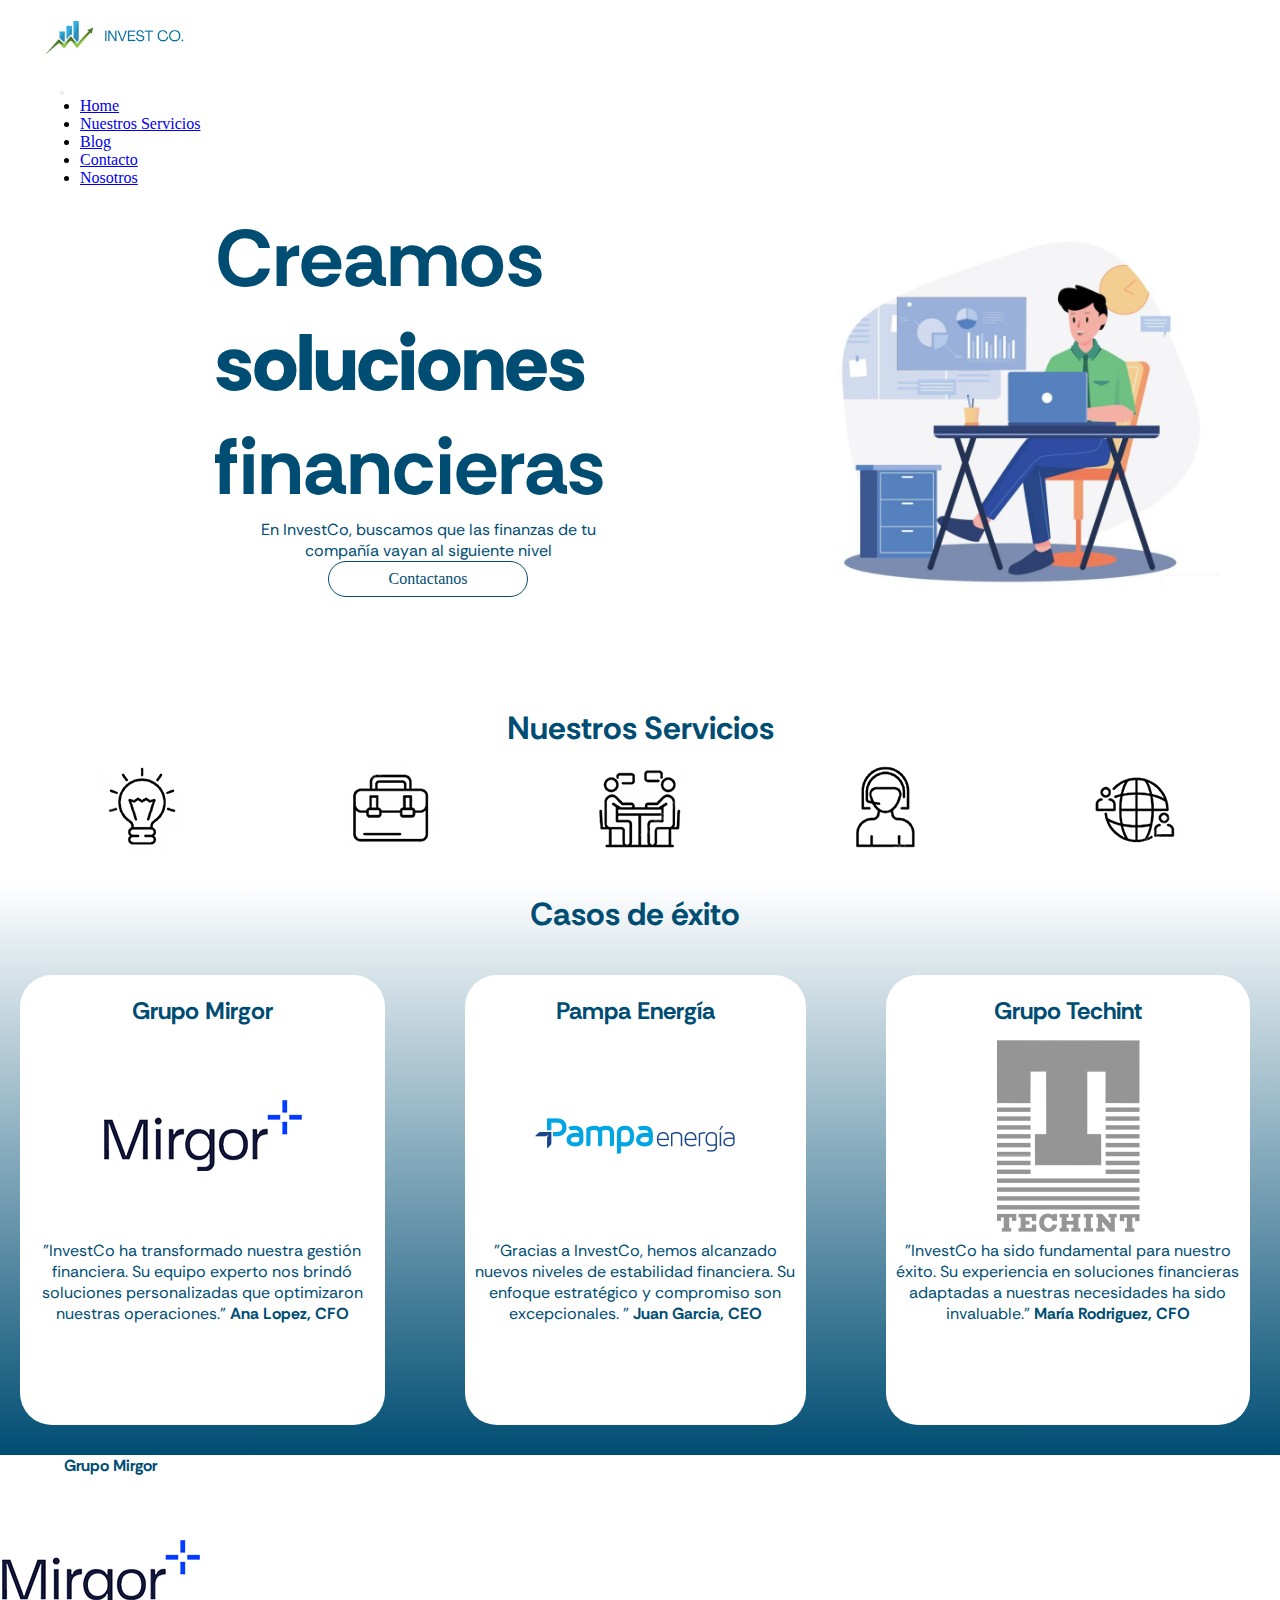
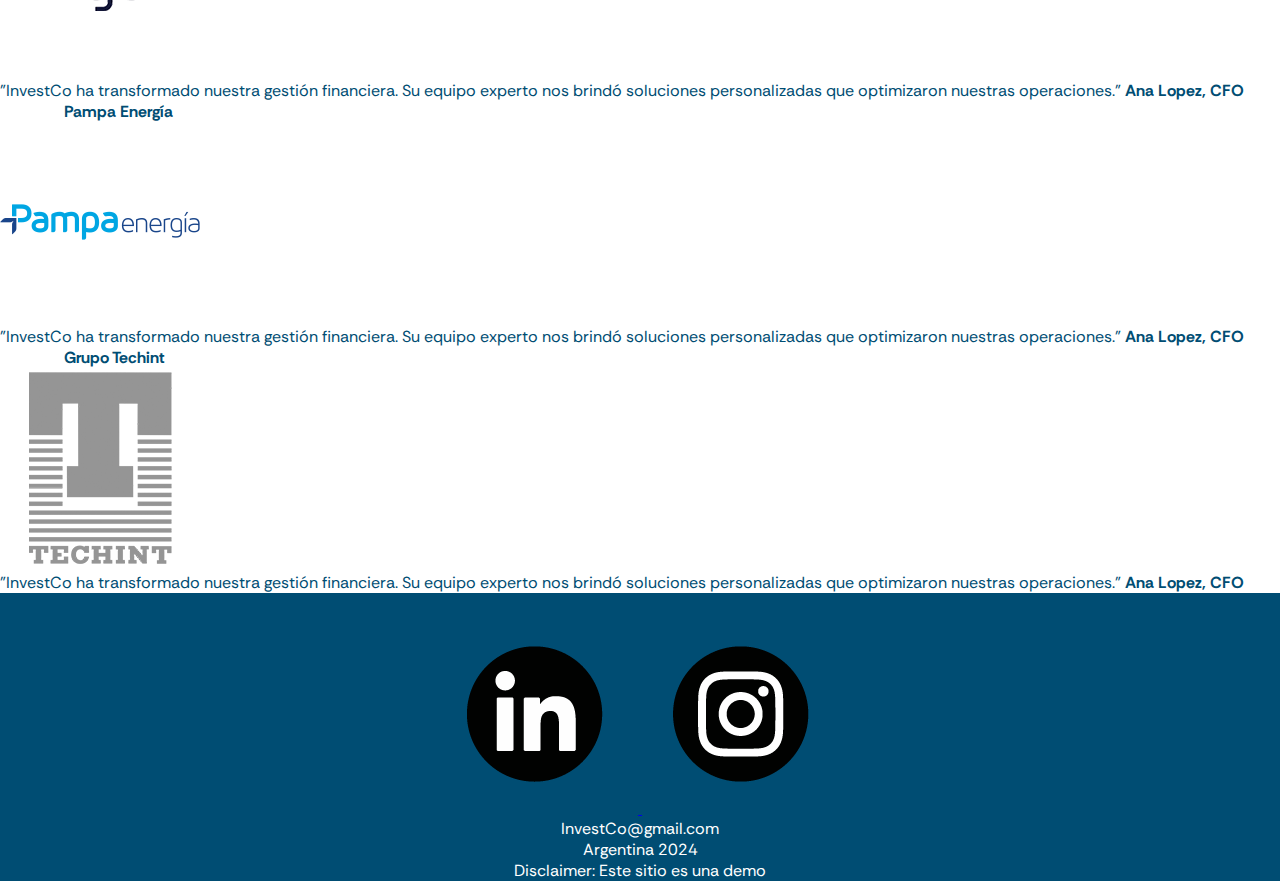
<file: index.html>
<!DOCTYPE html>
<html lang="en">
<head>
    <meta charset="UTF-8">
    <meta name="viewport" content="width=device-width, initial-scale=1.0">
    <meta name="description" content="Home Page InvestCo">
    <meta name="keywords" content="finanzas servicios financieros soluciones Invest Co empresas">    

    <title>InvestCo. Home Page</title>

    <!-- Link Bootstrap-->
    <link href="https://cdn.jsdelivr.net/npm/bootstrap@5.3.2/dist/css/bootstrap.min.css" rel="stylesheet" integrity="sha384-T3c6CoIi6uLrA9TneNEoa7RxnatzjcDSCmG1MXxSR1GAsXEV/Dwwykc2MPK8M2HN" crossorigin="anonymous">

    <!-- Link de mi CSS-->
    <link rel="stylesheet" href="./Css/styles.css">

    <link rel="preconnect" href="https://fonts.googleapis.com">
    <link rel="preconnect" href="https://fonts.gstatic.com" crossorigin>
    <link href="https://fonts.googleapis.com/css2?family=Rethink+Sans:ital,wght@0,400;0,500;0,600;0,700;0,800;1,400;1,500;1,600;1,700;1,800&display=swap" rel="stylesheet">
    
</head>
<body>

    <header class="container-fluid"> 
        <div class="row">
    
            <div class="col-4 d-flex align-items-center justify-content-start LogoNombre">
                <img id="Logo" src="Img/logo.png" alt="logo">
            </div>
    
            <div class="col-8 d-flex align-items-center justify-content-end navbarbotones"> 
                <nav class="navbar navbar-expand-lg">
                    <div class="container"> 
                        <button class="navbar-toggler" type="button" data-bs-toggle="collapse" data-bs-target="#navbarSupportedContent" aria-controls="navbarSupportedContent" aria-expanded="false" aria-label="Toggle navigation">
                            <span class="navbar-toggler-icon"></span>
                        </button>
    
                        <div class="collapse navbar-collapse" id="navbarSupportedContent">
                            <ul class="navbar-nav ms-auto me-auto mb-2 mb-lg-0">
                                <li class="nav-item ">
                                    <a class="nav-link active hover-color" aria-current="page" href="index.html">Home</a>
                                </li>
                                <li class="nav-item">
                                    <a class="nav-link hover-color" href="Pages/nuestros-servicios.html">Nuestros Servicios</a>
                                </li>
                                <li class="nav-item">
                                    <a class="nav-link hover-color" href="Pages/blog.html">Blog</a>
                                </li>
                                <li class="nav-item">
                                    <a class="nav-link hover-color" href="Pages/contacto.html">Contacto</a>
                                </li>
                                <li class="nav-item">
                                    <a class="nav-link hover-color" href="Pages/nosotros.html">Nosotros</a>
                                </li>
                            </ul>
                        </div>
                    </div>
                </nav>
            </div>
    
        </div>
    </header>
    

    <main>
      <div id="contenedorHero">
        <div id="Hero">
            
                    <div>     
                        <h1> Creamos <strong> soluciones</strong> financieras </h1>
                        <p> En InvestCo, buscamos que las finanzas de tu compañía vayan al siguiente nivel
                        </p>
                        <a href="/Pages/contacto.html" id="botonrelleno"> Contactanos</a>
                    </div>

                    <div class= "portada">
                    <img src="Img/escritorioDoodle.png" alt="persona-trabajando-dibujo">
                    </div>
        
            </div>
            
            <div class="BotoneraCategorias"> 
                
                <h2> Nuestros Servicios</h2>

                <div id="BotonesCategorias">
                    <a href="Pages/nuestros-servicios.html#Covertura" id="botonCategoria"> <img src="Img/covertura.png" alt="Covertura inversora INVESTCO"> </a>
                    <a href="Pages/nuestros-servicios.html#Cartera" id="botonCategoria"><img src="Img/cartera.png" alt="Cartera inversora INVESTCO"></a>
                    <a href="Pages/nuestros-servicios.html#Consultoria" id="botonCategoria"><img src="Img/consultoria.png" alt="Consultoria inversora INVESTCO"></a>
                    <a href="Pages/nuestros-servicios.html#Asesoria" id="botonCategoria"><img src="Img/asesoria.png" alt="Asesoria Personalizada INVESTCO"></a>
                    <a href="Pages/nuestros-servicios.html#Ipo" id="botonCategoria"> <img src="Img/ipo.png" alt="IPO asesoria INVESTCO"> </a>
                </div>
            </div>
        </div>
       
        <div class="TestimoniosCuerpo">

            <h2>Casos de éxito</h2>

            <div class="Testimonios"> 
                <div class="Testimonio"> 
                    <h3> Grupo Mirgor </h3>
                    <img src="Img/mirgor.png" alt="Logo Grupo Mirgor empresa argentina tecnología" class="img-testimonio">
                    <p>"InvestCo ha transformado nuestra gestión financiera. Su equipo experto nos brindó soluciones personalizadas que optimizaron nuestras operaciones." <strong>Ana Lopez, CFO</strong></p>
                </div>

                <div class="Testimonio"> 
                    <h3> Pampa Energía </h3>
                    <img src="Img/pampa.png" alt="Logo Pampa Energía empresa argentina petrolera" class="img-testimonio">
                    <p>"Gracias a InvestCo, hemos alcanzado nuevos niveles de estabilidad financiera. Su enfoque estratégico y compromiso son excepcionales. " <strong>Juan Garcia, CEO</strong></p>
                </div>

                <div class="Testimonio"> 
                    <h3> Grupo Techint</h3>
                    <img src="Img/techint.png" alt="Logo Grupo Techint empresa argentina construcción" class="img-testimonio">
                    <p>"InvestCo ha sido fundamental para nuestro éxito. Su experiencia en soluciones financieras adaptadas a nuestras necesidades ha sido invaluable." <strong> María Rodriguez, CFO</strong></p>
                </div>
            </div>
        </div>

        <div id="carouselExampleSlidesOnly" class="carousel slide testimoniosCuerpoMobile" data-bs-ride="carousel">
            <div class="carousel-inner testimoniosMobile">
              <div class="carousel-item active testimonioMobile">
                <h3>Grupo Mirgor</h3>
                <img src="/Img/mirgor.png" class="d-block w-100" alt="...">
                <p>"InvestCo ha transformado nuestra gestión financiera. Su equipo experto nos brindó soluciones personalizadas que optimizaron nuestras operaciones." <strong>Ana Lopez, CFO</strong></p>
              </div>
              <div class="carousel-item testimonioMobile">
                <h3>Pampa Energía</h3>
                <img src="/Img/pampa.png" class="d-block w-100" alt="...">
                <p>"InvestCo ha transformado nuestra gestión financiera. Su equipo experto nos brindó soluciones personalizadas que optimizaron nuestras operaciones." <strong>Ana Lopez, CFO</strong></p>
              </div>
              <div class="carousel-item testimonioMobile">
                <h3>Grupo Techint</h3>
                <img src="/Img/techint.png" class="d-block w-100" alt="...">
                <p>"InvestCo ha transformado nuestra gestión financiera. Su equipo experto nos brindó soluciones personalizadas que optimizaron nuestras operaciones." <strong>Ana Lopez, CFO</strong></p>
              </div>
            </div>
          </div>
        
    </main>

    <footer>
        <div class="redesFooter">
            <h3>Seguinos en nuestras redes sociales y sumate a nuestro newsletter</h3>
            <a href="https://www.linkedin.com/" target="_blank"> <img src="Img/linkedin.png" alt="linkedinLogo"> </a>
           <a href="https://www.instagram.com/" target="_blank"> <img src="Img/instagram.png" alt="instagramLogo"> </a>
        </div>
        <div> 
            <p> InvestCo@gmail.com</p>
            <p> Argentina 2024</p>
            <p> Disclaimer: Este sitio es una demo</p>
         </div>  
    </footer>
    <script src="https://cdn.jsdelivr.net/npm/bootstrap@5.3.2/dist/js/bootstrap.bundle.min.js" integrity="sha384-C6RzsynM9kWDrMNeT87bh95OGNyZPhcTNXj1NW7RuBCsyN/o0jlpcV8Qyq46cDfL" crossorigin="anonymous"></script>
</body>
</html>
</file>
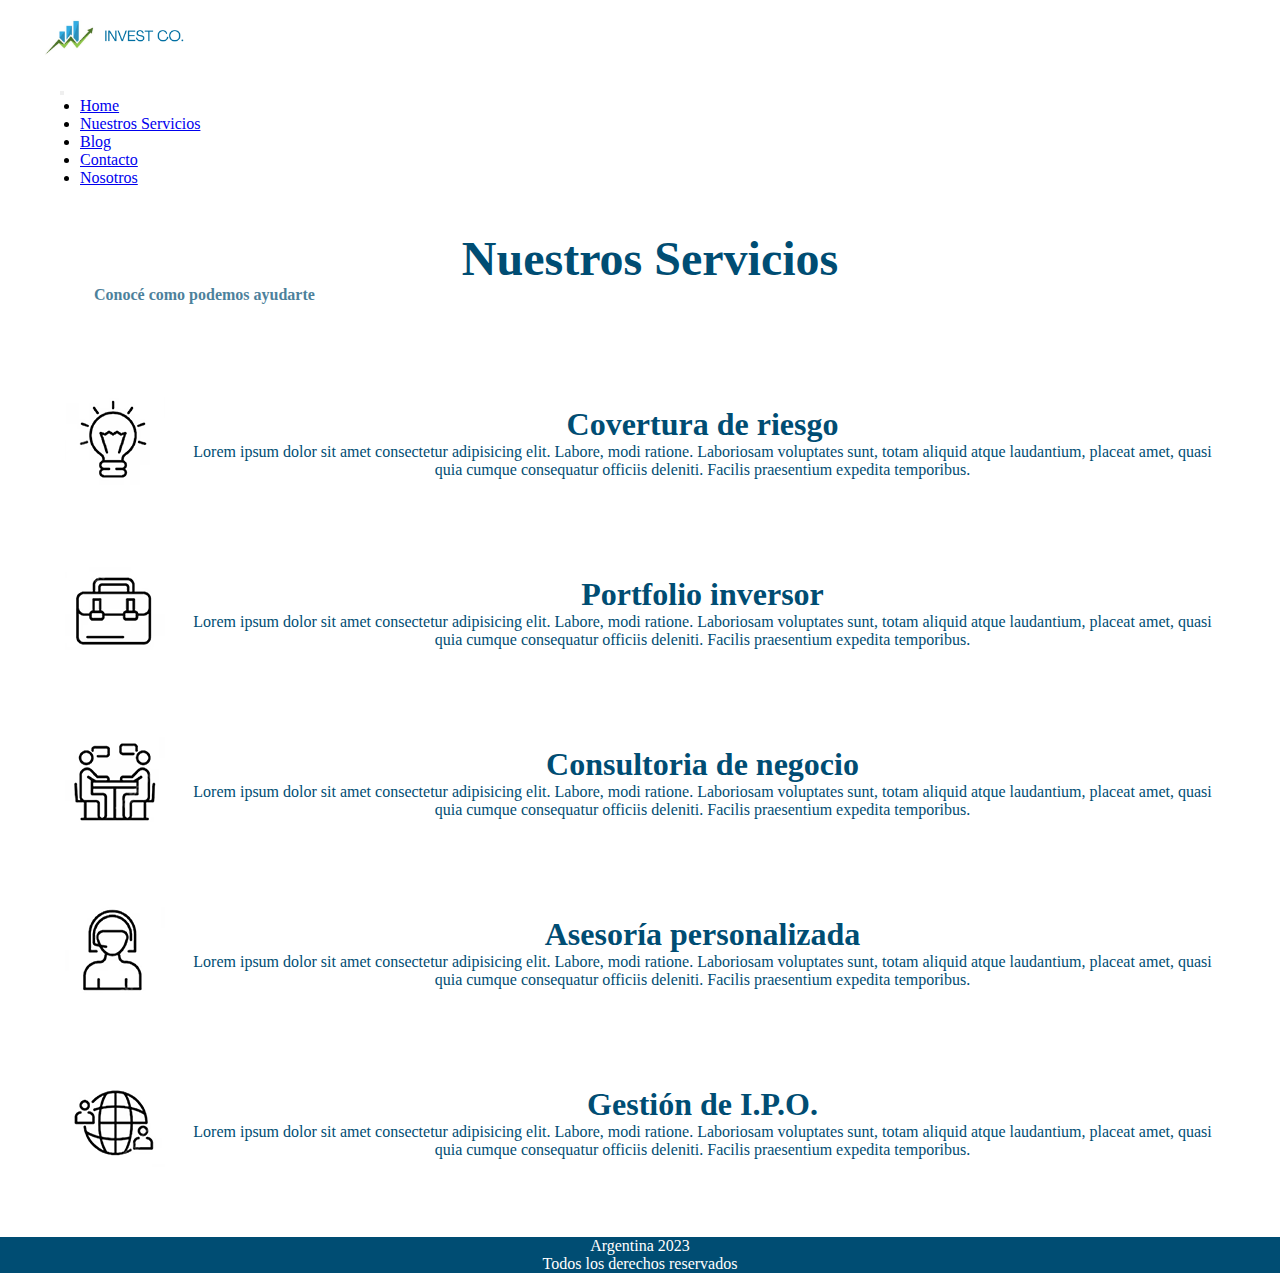
<file: Pages/ nuestros-servicios.html>
<!DOCTYPE html>
<html lang="en">
<head>
    <meta charset="UTF-8">
    <meta name="viewport" content="width=device-width, initial-scale=1.0">
    <title>Nuestros servicios</title>

     <!-- Link Bootstrap-->

     <link href="https://cdn.jsdelivr.net/npm/bootstrap@5.3.2/dist/css/bootstrap.min.css" rel="stylesheet" integrity="sha384-T3c6CoIi6uLrA9TneNEoa7RxnatzjcDSCmG1MXxSR1GAsXEV/Dwwykc2MPK8M2HN" crossorigin="anonymous">
    
     <!-- Link de mi CSS-->
    <link rel="stylesheet" href="../Css/styles.css">
</head>
<body>
  <header class="container-fluid"> 
    <div class="row">

        <div class="col-4 LogoNombre">
          <a href="../index.html"> <img id="Logo" src="../Img/Logo.png" alt="logo"></a>
        </div>
    
        <div class="col-4 navbarbotones"> 
            <nav class=" navbar navbar-expand-lg">

                <div class="container"> 
                    <button class="navbar-toggler" type="button" data-bs-toggle="collapse" data-bs-target="#navbarSupportedContent" aria-controls="navbarSupportedContent" aria-expanded="false" aria-label="Toggle navigation">
                        <span class="navbar-toggler-icon"></span>
                    </button>

                    <div class="collapse navbar-collapse" id="navbarSupportedContent">
                        <ul class="navbar-nav ms-auto me-auto mb-2 mb-lg-0">
                            <li class="nav-item ">
                            <a class="nav-link active hover-color" aria-current="page" href="../index.html">Home</a>
                            </li>
                            <li class="nav-item">
                            <a class="nav-link hover-color" href="../Pages/ nuestros-servicios.html">Nuestros Servicios</a>
                            </li>
                            <li class="nav-item">
                            <a class="nav-link hover-color" href="../Pages/blog.html">Blog</a>
                            </li>
                            <li class="nav-item">
                            <a class="nav-link hover-color" href="../Pages/contacto.html">Contacto</a>
                            </li>
                            <li class="nav-item">
                            <a class="nav-link hover-color" href="../Pages/nosotros.html">Nosotros</a>
                            </li>
                        </ul>
                    </div>
                </div>
            </nav>
         </div>
    
    </div>

</header>
   
    <main> 


        <div class="Servicios">
            <div class="tituloSeccion"> 
                <h1>Nuestros Servicios</h1>
                <h3>Conocé como podemos ayudarte</h3>
             </div>
                
            <ul class="ListadoServicios"> 

                    <li id="Covertura"> <div class="tarjetaServicio"> <img src="../Img/Covertura.png" alt="" class="imgServicio">  <div class="servicioDetalle"><h2> Covertura de riesgo</h2>  <p>Lorem ipsum dolor sit amet consectetur adipisicing elit. Labore, modi ratione. Laboriosam voluptates sunt, totam aliquid atque laudantium, placeat amet, quasi quia cumque consequatur officiis deleniti. Facilis praesentium expedita temporibus.</p> </div> </div> </li>
    
                    <li id="Cartera"> <div class="tarjetaServicio"> <img src="../Img/Cartera.png" alt="" class="imgServicio"> <div class="servicioDetalle"><h2> Portfolio inversor</h2> <p>Lorem ipsum dolor sit amet consectetur adipisicing elit. Labore, modi ratione. Laboriosam voluptates sunt, totam aliquid atque laudantium, placeat amet, quasi quia cumque consequatur officiis deleniti. Facilis praesentium expedita temporibus.</p> </div> </div> </li>
                   
                    <li id="Cartera"> <div class="tarjetaServicio"> <img src="../Img/Consultoria.png" alt="" class="imgServicio"> <div class="servicioDetalle"><h2> Consultoria de negocio</h2> <p>Lorem ipsum dolor sit amet consectetur adipisicing elit. Labore, modi ratione. Laboriosam voluptates sunt, totam aliquid atque laudantium, placeat amet, quasi quia cumque consequatur officiis deleniti. Facilis praesentium expedita temporibus.</p> </div> </div> </li>
                   
                    <li id="Asesoria"> <div class="tarjetaServicio"> <img src="../Img/Asesoria.png" alt="" class="imgServicio">  <div class="servicioDetalle"><h2> Asesoría personalizada</h2>  <p>Lorem ipsum dolor sit amet consectetur adipisicing elit. Labore, modi ratione. Laboriosam voluptates sunt, totam aliquid atque laudantium, placeat amet, quasi quia cumque consequatur officiis deleniti. Facilis praesentium expedita temporibus.</p> </div> </div> </li>
                    
                    <li id="Ipo"> <div class="tarjetaServicio"> <img src="../Img/Ipo.png" alt="" class="imgServicio"> <div class="servicioDetalle"> <h2> Gestión de I.P.O.</h2> <p>Lorem ipsum dolor sit amet consectetur adipisicing elit. Labore, modi ratione. Laboriosam voluptates sunt, totam aliquid atque laudantium, placeat amet, quasi quia cumque consequatur officiis deleniti. Facilis praesentium expedita temporibus.</p> </div> </div> </li>
                    
             </ul>

        </div>

    </main>


    <footer>
        <p>Argentina 2023</p>
        <p> Todos los derechos reservados</p>
    </footer>
    <script src="https://cdn.jsdelivr.net/npm/bootstrap@5.3.2/dist/js/bootstrap.bundle.min.js" integrity="sha384-C6RzsynM9kWDrMNeT87bh95OGNyZPhcTNXj1NW7RuBCsyN/o0jlpcV8Qyq46cDfL" crossorigin="anonymous"></script>
</body>
</html>
</file>
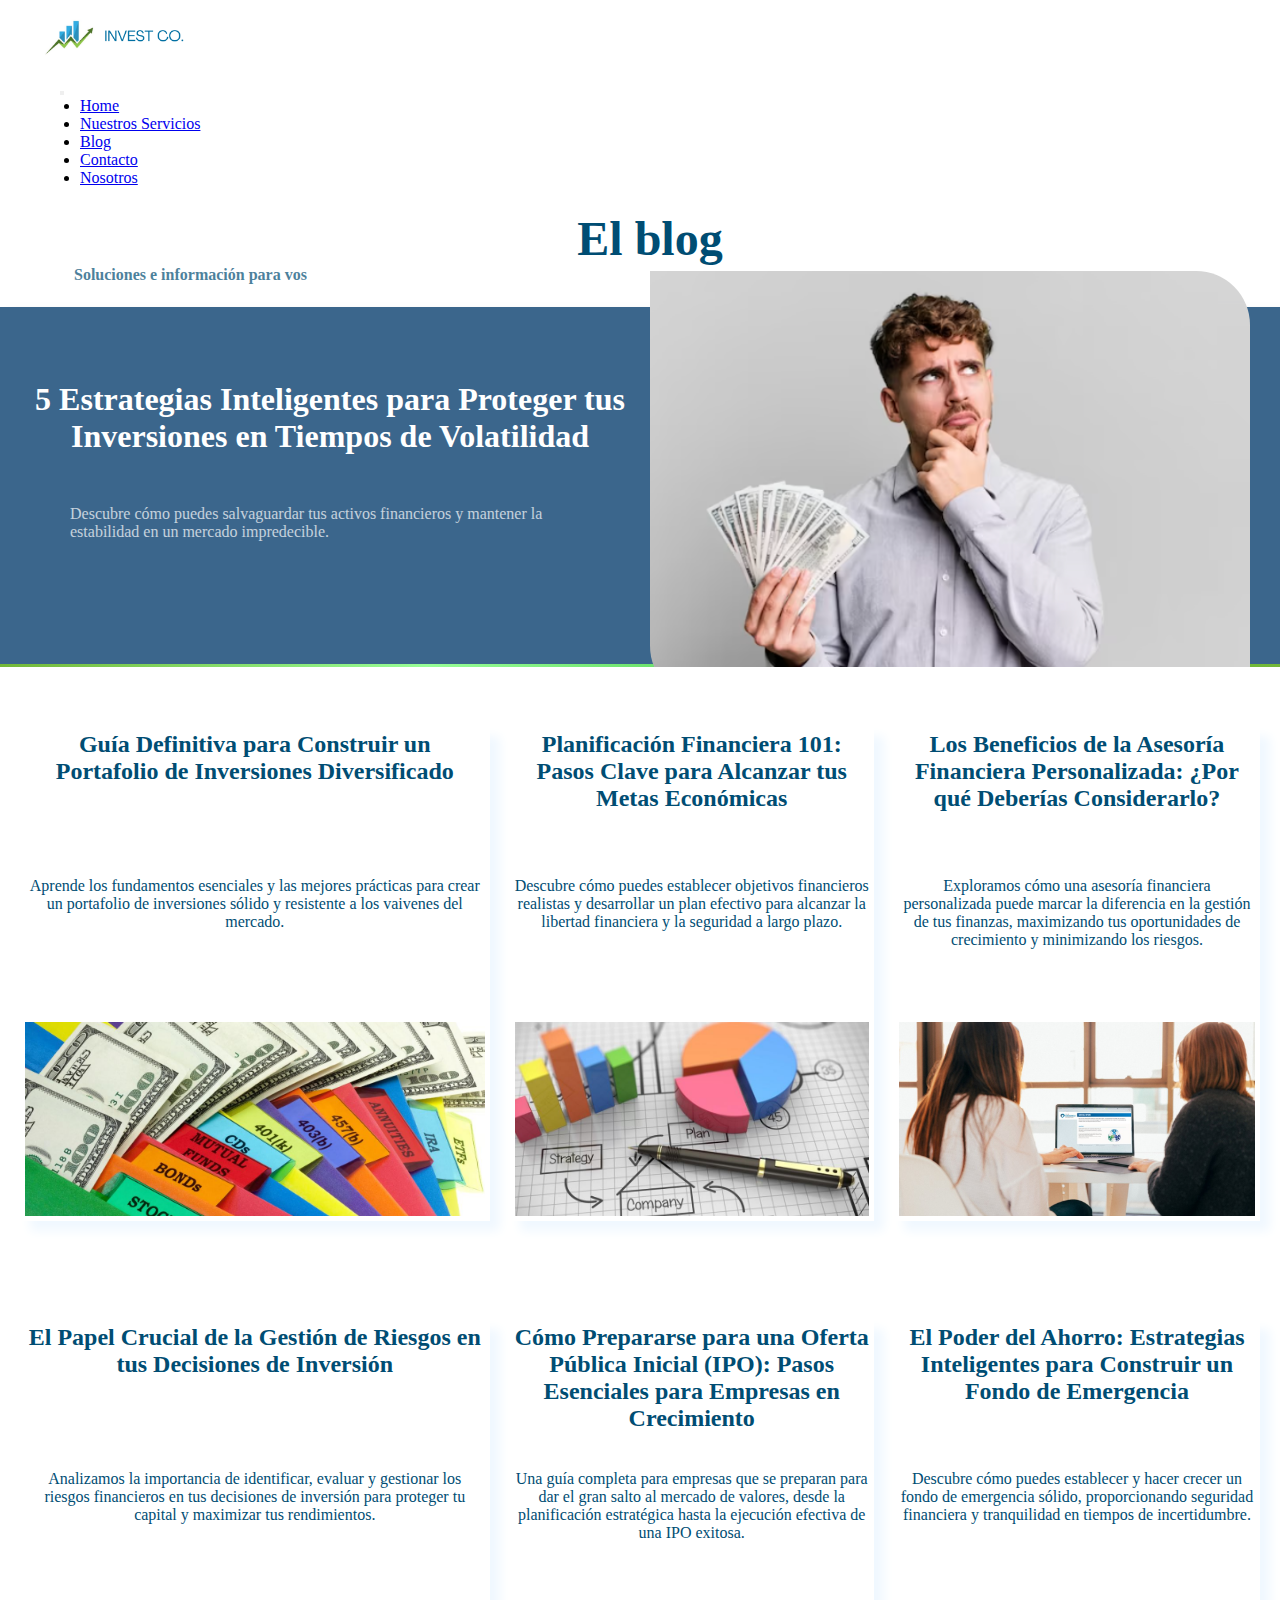
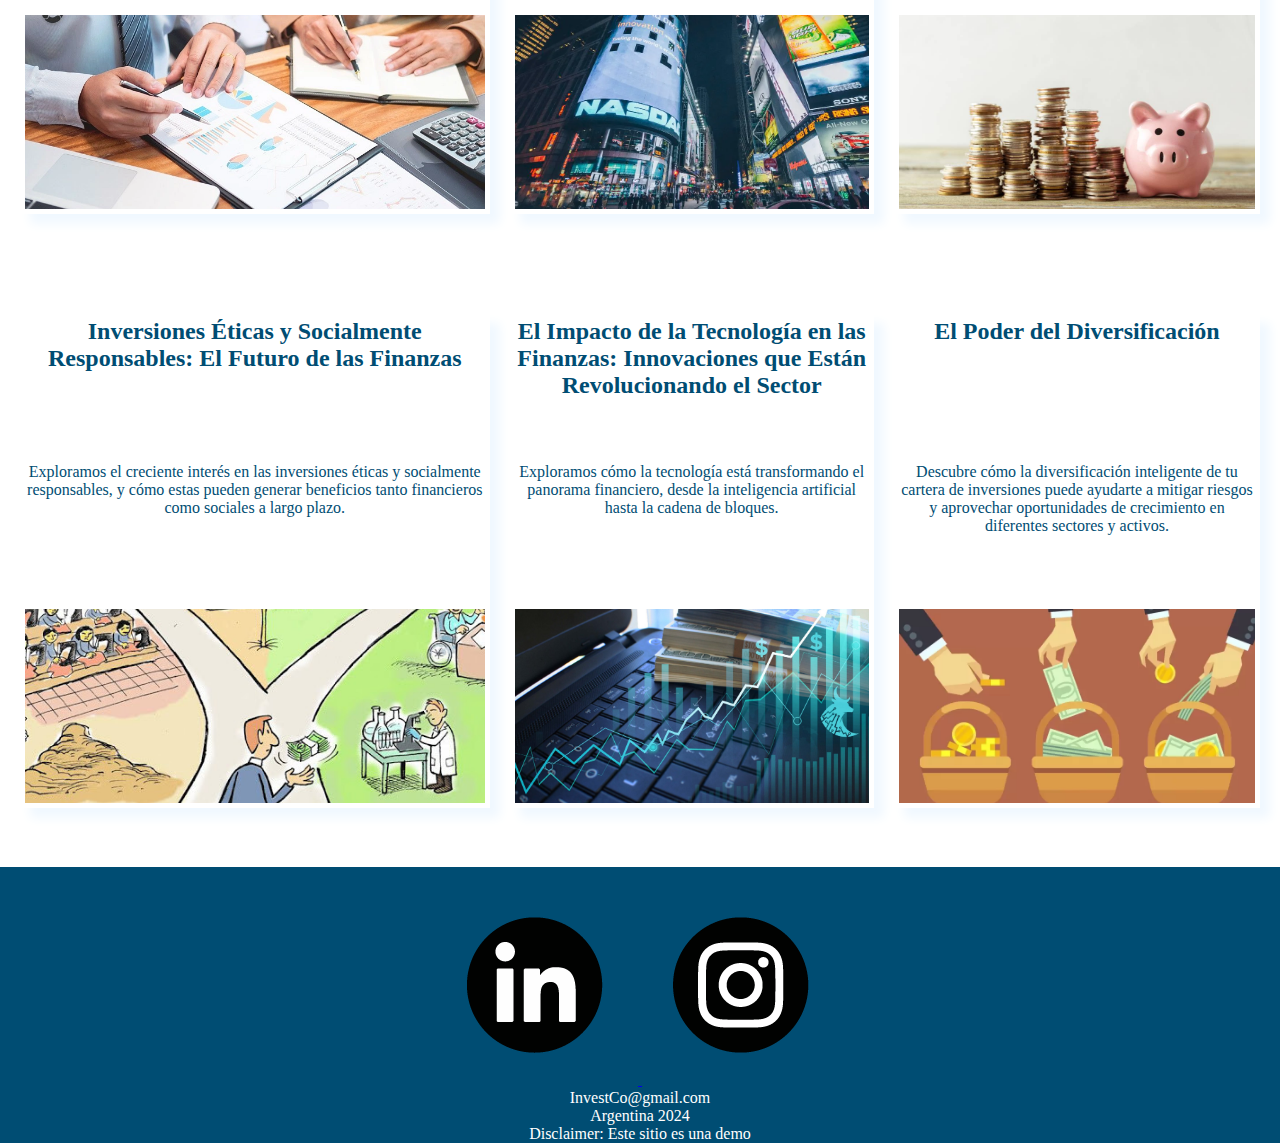
<file: Pages/blog.html>
<!DOCTYPE html>
<html lang="en">
<head>
    <meta charset="UTF-8">
    <meta name="viewport" content="width=device-width, initial-scale=1.0">
    <meta name="description" content="Blog InvestCo">
    <meta name="keywords" content="articulos blog finanzas recomendaciones financieras dinero empresas mejores practicas inversiones">    

    
    <title>Blog InvestCo.</title>
          <!-- Link Bootstrap-->

          <link href="https://cdn.jsdelivr.net/npm/bootstrap@5.3.2/dist/css/bootstrap.min.css" rel="stylesheet" integrity="sha384-T3c6CoIi6uLrA9TneNEoa7RxnatzjcDSCmG1MXxSR1GAsXEV/Dwwykc2MPK8M2HN" crossorigin="anonymous">
    
          <!-- Link de mi CSS-->
         <link rel="stylesheet" href="../Css/styles.css">

</head>
<body>
    
    <header class="container-fluid"> 
        <div class="row">
    
            <div class="col-4 d-flex align-items-center justify-content-start LogoNombre">
                <a href="../index.html"><img id="Logo" src="../Img/logo.png" alt="logo"></a>
            </div>
    
            <div class="col-8 d-flex align-items-center justify-content-end navbarbotones"> 
                <nav class="navbar navbar-expand-lg">
                    <div class="container"> 
                        <button class="navbar-toggler" type="button" data-bs-toggle="collapse" data-bs-target="#navbarSupportedContent" aria-controls="navbarSupportedContent" aria-expanded="false" aria-label="Toggle navigation">
                            <span class="navbar-toggler-icon"></span>
                        </button>
    
                        <div class="collapse navbar-collapse" id="navbarSupportedContent">
                            <ul class="navbar-nav ms-auto me-auto mb-2 mb-lg-0">
                                <li class="nav-item ">
                                    <a class="nav-link active hover-color" aria-current="page" href="../index.html">Home</a>
                                </li>
                                <li class="nav-item">
                                    <a class="nav-link hover-color" href="../Pages/nuestros-servicios.html">Nuestros Servicios</a>
                                </li>
                                <li class="nav-item">
                                    <a class="nav-link hover-color" href="../Pages/blog.html">Blog</a>
                                </li>
                                <li class="nav-item">
                                    <a class="nav-link hover-color" href="../Pages/contacto.html">Contacto</a>
                                </li>
                                <li class="nav-item">
                                    <a class="nav-link hover-color" href="../Pages/nosotros.html">Nosotros</a>
                                </li>
                            </ul>
                        </div>
                    </div>
                </nav>
            </div>
    
        </div>
    </header>
    <main> 
       
        <div class="tituloSeccion">

            <h1> El blog</h1>
            <h3> Soluciones e información para vos</h3>
        </div>

        <Div class="blogEntradas"> 
           
            <div class="entradaPrincipal">
                <div class="titulocopeteprincipal"> 
                    <h2>5 Estrategias Inteligentes para Proteger tus Inversiones en Tiempos de Volatilidad</h2>
                    <p>Descubre cómo puedes salvaguardar tus activos financieros y mantener la estabilidad en un mercado impredecible.</p>
                </div>
                <img src="../Img/blog1.png" alt="Persona dudando">
            </div>
            
            <div class="entradasAntiguas">
              
                <div class="entradaBlog">
                    <h2>Guía Definitiva para Construir un Portafolio de Inversiones Diversificado</h2>
                    <p>Aprende los fundamentos esenciales y las mejores prácticas para crear un portafolio de inversiones sólido y resistente a los vaivenes del mercado.</p>
                    <img src="../Img/investment-portfolio.jpeg" alt="Persona dudando" class="imgEntradaAntigua">
                </div>
            
                
                <div class="entradaBlog">
                    <h2>Planificación Financiera 101: Pasos Clave para Alcanzar tus Metas Económicas</h2>
                    <p>Descubre cómo puedes establecer objetivos financieros realistas y desarrollar un plan efectivo para alcanzar la libertad financiera y la seguridad a largo plazo.</p>
                    <img src="../Img/planificacion.jpeg" alt="Persona dudando" class="imgEntradaAntigua">
                </div>
            
              
                <div class="entradaBlog">
                    <h2>Los Beneficios de la Asesoría Financiera Personalizada: ¿Por qué Deberías Considerarlo?</h2>
                    <p>Exploramos cómo una asesoría financiera personalizada puede marcar la diferencia en la gestión de tus finanzas, maximizando tus oportunidades de crecimiento y minimizando los riesgos.</p>
                    <img src="../Img/asesoria-personalizada.jpeg" alt="Persona dudando" class="imgEntradaAntigua">
                </div>
            
            
                <div class="entradaBlog">
                    <h2>El Papel Crucial de la Gestión de Riesgos en tus Decisiones de Inversión</h2>
                    <p>Analizamos la importancia de identificar, evaluar y gestionar los riesgos financieros en tus decisiones de inversión para proteger tu capital y maximizar tus rendimientos.</p>
                    <img src="../Img/gestion-riesgo.webp" alt="Persona dudando" class="imgEntradaAntigua">
                </div>
            
              
                <div class="entradaBlog">
                    <h2>Cómo Prepararse para una Oferta Pública Inicial (IPO): Pasos Esenciales para Empresas en Crecimiento</h2>
                    <p>Una guía completa para empresas que se preparan para dar el gran salto al mercado de valores, desde la planificación estratégica hasta la ejecución efectiva de una IPO exitosa.</p>
                    <img src="../Img/ipoImgNasdaq.webp" alt="Persona dudando" class="imgEntradaAntigua">
                </div>
            
             
                <div class="entradaBlog">
                    <h2>El Poder del Ahorro: Estrategias Inteligentes para Construir un Fondo de Emergencia</h2>
                    <p>Descubre cómo puedes establecer y hacer crecer un fondo de emergencia sólido, proporcionando seguridad financiera y tranquilidad en tiempos de incertidumbre.</p>
                    <img src="../Img/ahorroImg.jpeg" alt="Persona dudando" class="imgEntradaAntigua">
                </div>
            
                
                <div class="entradaBlog">
                    <h2>Inversiones Éticas y Socialmente Responsables: El Futuro de las Finanzas</h2>
                    <p>Exploramos el creciente interés en las inversiones éticas y socialmente responsables, y cómo estas pueden generar beneficios tanto financieros como sociales a largo plazo.</p>
                    <img src="../Img/inversionEtica.jpeg" alt="Persona dudando" class="imgEntradaAntigua">
                </div>
            
                
                <div class="entradaBlog">
                    <h2>El Impacto de la Tecnología en las Finanzas: Innovaciones que Están Revolucionando el Sector</h2>
                    <p>Exploramos cómo la tecnología está transformando el panorama financiero, desde la inteligencia artificial hasta la cadena de bloques.</p>
                    <img src="../Img/techFinance.jpeg" alt="Persona dudando" class="imgEntradaAntigua">
                </div>

                <div class="entradaBlog">
                    <h2>El Poder del Diversificación </h2>
                    <p>Descubre cómo la diversificación inteligente de tu cartera de inversiones puede ayudarte a mitigar riesgos y aprovechar oportunidades de crecimiento en diferentes sectores y activos.</p>
                    <img src="../Img/diversificacion.webp" alt="Persona dudando" class="imgEntradaAntigua">
                </div>
            

            </div>


        </Div>

    </main>

    <footer>
        <div class="redesFooter">
            <h3>Seguinos en nuestras redes sociales y sumate a nuestro newsletter</h3>
            <a href="https://www.linkedin.com/" target="_blank"> <img src="/Img/linkedin.png" alt="linkedinLogo"> </a>
           <a href="https://www.instagram.com/" target="_blank"> <img src="/Img/instagram.png" alt="instagramLogo"> </a>
        </div>
        <div> 
            <p> InvestCo@gmail.com</p>
            <p> Argentina 2024</p>
            <p> Disclaimer: Este sitio es una demo</p>
         </div>  
    </footer>
    <script src="https://cdn.jsdelivr.net/npm/bootstrap@5.3.2/dist/js/bootstrap.bundle.min.js" integrity="sha384-C6RzsynM9kWDrMNeT87bh95OGNyZPhcTNXj1NW7RuBCsyN/o0jlpcV8Qyq46cDfL" crossorigin="anonymous"></script>
</body>
</html>
</file>
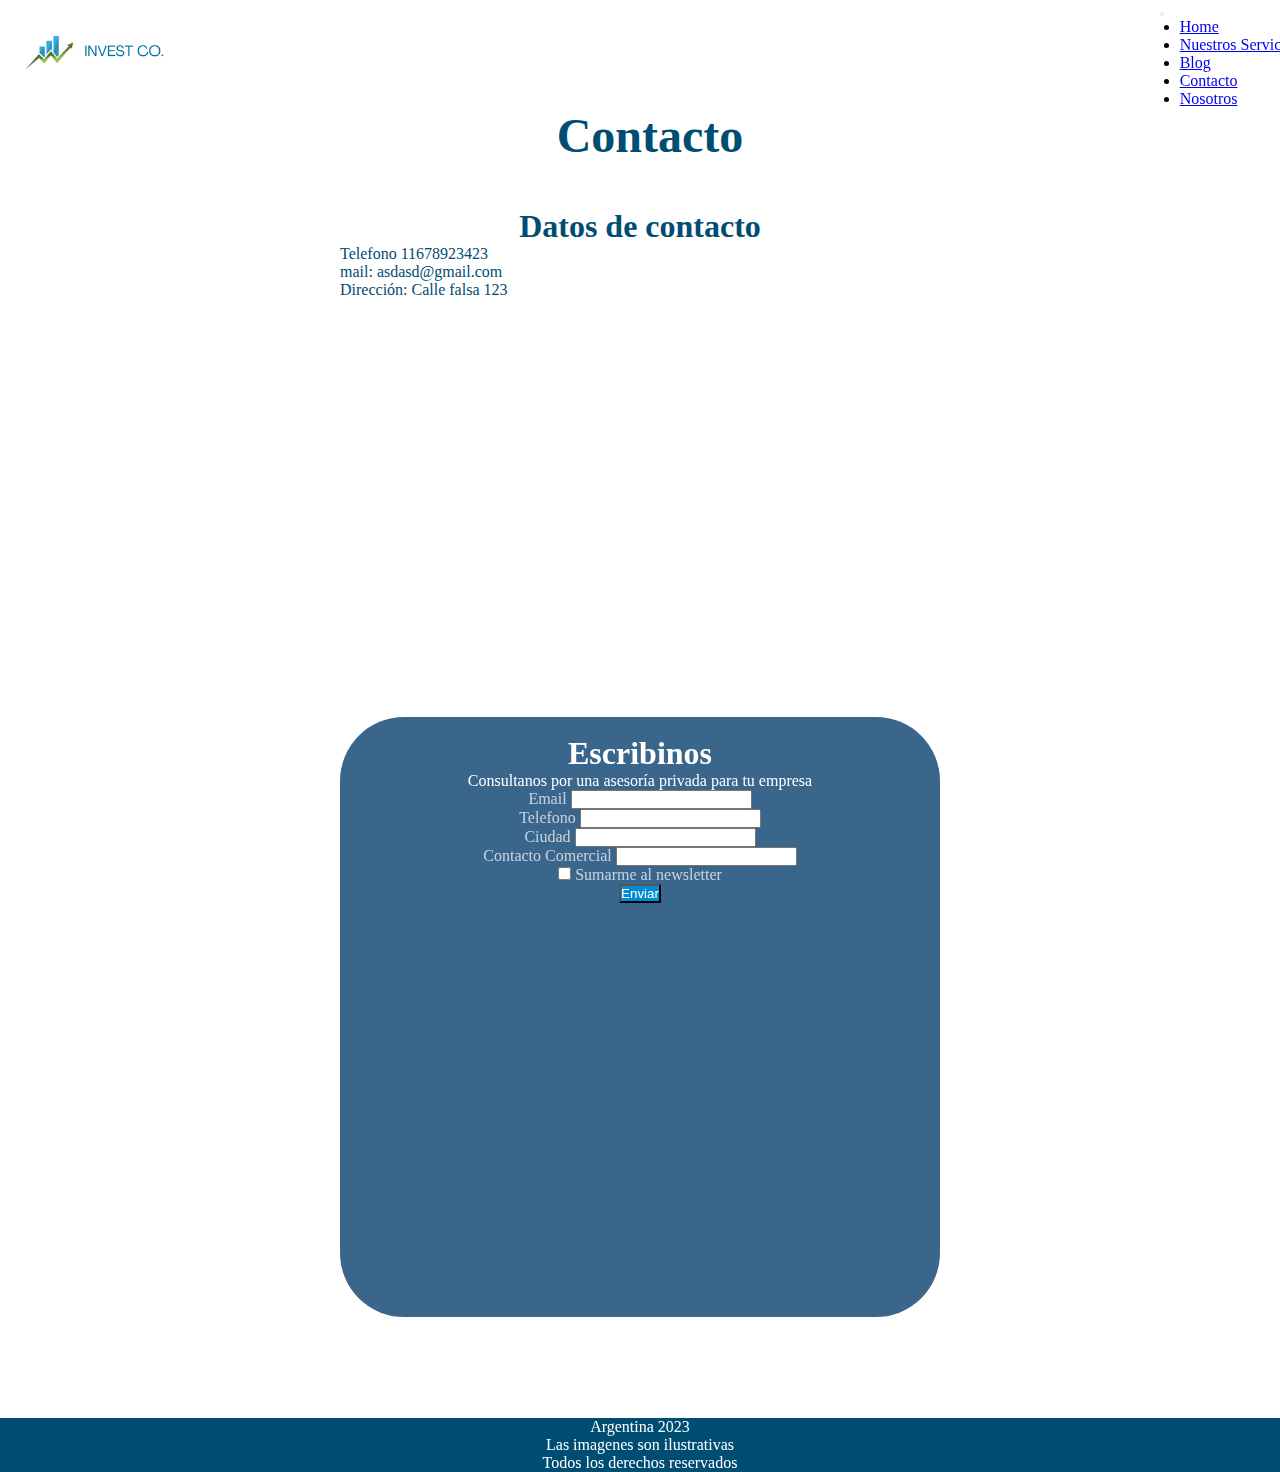
<file: Pages/contacto.html>
<!DOCTYPE html>
<html lang="en">
<head>
    <meta charset="UTF-8">
    <meta name="viewport" content="width=device-width, initial-scale=1.0">
    <title>Document</title>
     
        <!-- Link Bootstrap-->

        <link href="https://cdn.jsdelivr.net/npm/bootstrap@5.3.2/dist/css/bootstrap.min.css" rel="stylesheet" integrity="sha384-T3c6CoIi6uLrA9TneNEoa7RxnatzjcDSCmG1MXxSR1GAsXEV/Dwwykc2MPK8M2HN" crossorigin="anonymous">
    
        <!-- Link de mi CSS-->
        <link rel="stylesheet" href="../Css/styles.css">

</head>
<body>
    
    <header>
        <div class="LogoNombre">
          <a href="../index.html"> <img id="Logo" src="../Img/Logo.png" alt="logo"></a>
        </div>
        
           
        <nav class="navbar navbar-expand-lg">
            <div class="container-fluid">
              
              <button class="navbar-toggler" type="button" data-bs-toggle="collapse" data-bs-target="#navbarSupportedContent" aria-controls="navbarSupportedContent" aria-expanded="false" aria-label="Toggle navigation">
                <span class="navbar-toggler-icon"></span>
              </button>
              <div class="collapse navbar-collapse" id="navbarSupportedContent">
                <ul class="navbar-nav me-auto mb-2 mb-lg-0">
                  <li class="nav-item">
                    <a class="nav-link active" aria-current="page" href="../index.html">Home</a>
                  </li>
                  <li class="nav-item">
                    <a class="nav-link" href="../Pages/ nuestros-servicios.html">Nuestros Servicios</a>
                  </li>
                  <li class="nav-item">
                    <a class="nav-link" href="../Pages/blog.html">Blog</a>
                  </li>
                  <li class="nav-item">
                    <a class="nav-link" href="../Pages/contacto.html">Contacto</a>
                  </li>
                  <li class="nav-item">
                    <a class="nav-link" href="../Pages/nosotros.html">Nosotros</a>
                  </li>
              
                </ul>
                
              </div>
            </div>
        </nav>

    </header>

    <Main>
       
        <h1 class="tituloSimple"> Contacto</h1
            >
       <section class="contactoGrilla">
        
        <div class="datosContacto">
            <Div>
                <h2> Datos de contacto </h2>
                <p> Telefono 11678923423</p>
                <p> mail: asdasd@gmail.com</p>
                <p> Dirección: Calle falsa 123</p>
            </Div>
    
            <div>
                <iframe src="https://www.google.com/maps/embed?pb=!1m18!1m12!1m3!1d26269.349960815314!2d-58.57892884597497!3d-34.612537018838516!2m3!1f0!2f0!3f0!3m2!1i1024!2i768!4f13.1!3m3!1m2!1s0x95bcc7495c12317d%3A0x8cea287955f0596b!2sPepe!5e0!3m2!1ses-419!2sar!4v1701892107856!5m2!1ses-419!2sar" width="600" height="450" style="border:0;" allowfullscreen="" loading="lazy" referrerpolicy="no-referrer-when-downgrade"></iframe>
            </div>
        </div>

        <Div class="formularioContacto">
            <h2> Escribinos</h2>
            <p> Consultanos por una asesoría privada para tu empresa</p>
            <form class="row g-3">
              <div class="col-md-12">
                <label for="inputEmail4" class="form-label">Email</label>
                <input type="email" class="form-control" id="inputEmail4">
              </div>
              <div class="col-md-12">
                <label for="inputPassword4" class="form-label">Telefono</label>
                <input type="password" class="form-control" id="inputPassword4">
              </div>
        
              <div class="col-md-12">
                <label for="inputCity" class="form-label">Ciudad</label>
                <input type="text" class="form-control" id="inputCity">
              </div>

              <div class="col-md-12">
                <label for="inputCity" class="form-label">Contacto Comercial</label>
                <input type="text" class="form-control" id="inputCity">
              </div>
        
              <div class="col-12">
                <div class="form-check">
                  <input class="form-check-input" type="checkbox" id="gridCheck">
                  <label class="form-check-label" for="gridCheck">
                    Sumarme al newsletter
                  </label>
                </div>
              </div>
              <div class="col-12">
                <button type="submit" class="btn botonenviar-bg">Enviar</button>
              </div>
            </form>
        </Div>

    </section>

    </Main>
    
    <footer>
        <p> Argentina 2023</p>
        <p>Las imagenes son ilustrativas </p>
        <P> Todos los derechos reservados</P>
    </footer>
    <script src="https://cdn.jsdelivr.net/npm/bootstrap@5.3.2/dist/js/bootstrap.bundle.min.js" integrity="sha384-C6RzsynM9kWDrMNeT87bh95OGNyZPhcTNXj1NW7RuBCsyN/o0jlpcV8Qyq46cDfL" crossorigin="anonymous"></script>
</body>
</html>
</file>
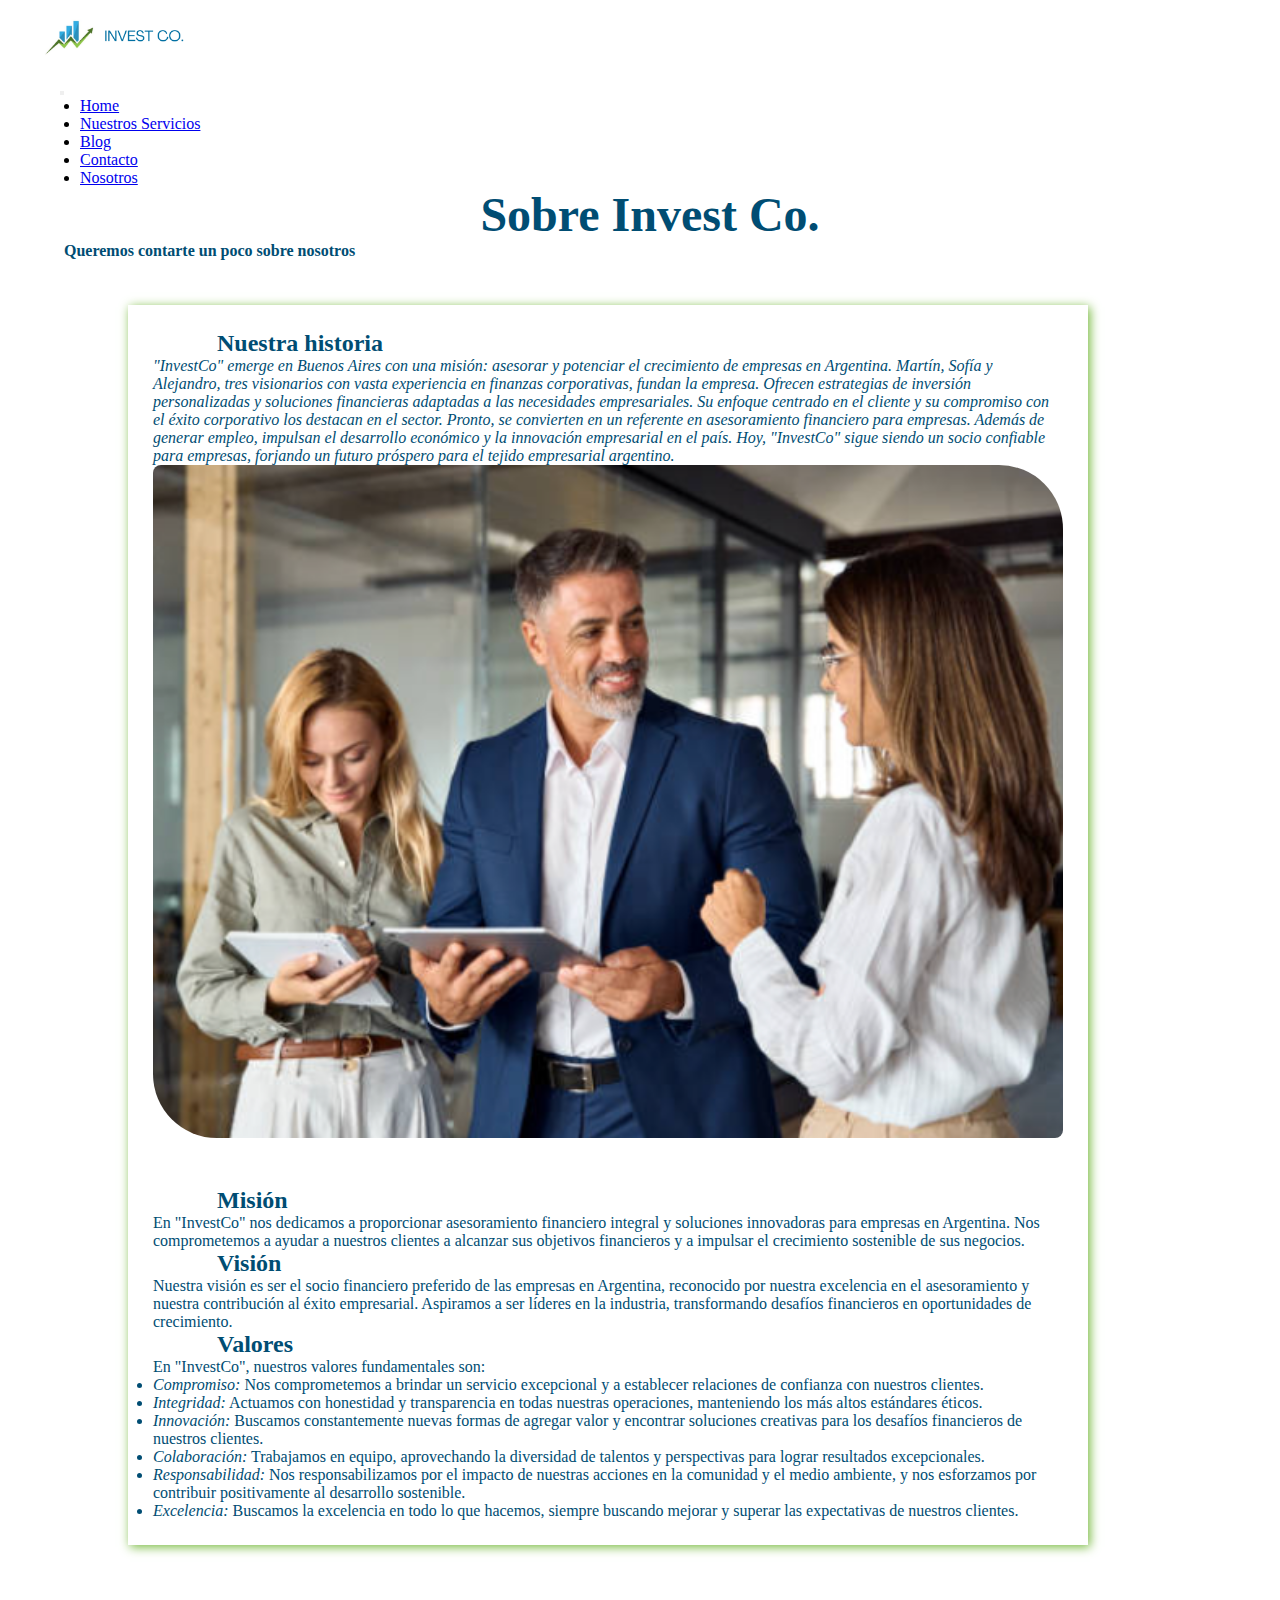
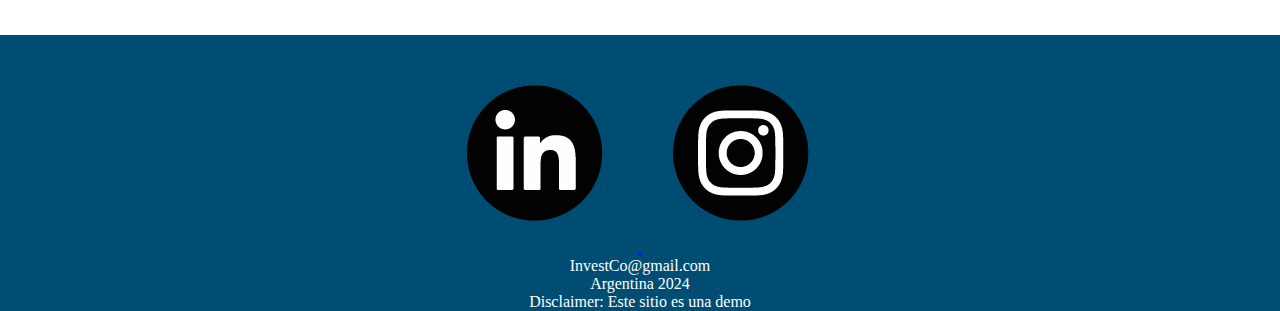
<file: Pages/nosotros.html>
<!DOCTYPE html>
<html lang="en">
<head>
    <meta charset="UTF-8">
    <meta name="viewport" content="width=device-width, initial-scale=1.0">
    <meta name="description" content="Nosotros InvestCo">
    <meta name="keywords" content="Quienes somos Invest Co nosotros historia mision vision valores">    

    <title>Nosotros InvestCo.</title>

        <!-- Link Bootstrap-->

        <link href="https://cdn.jsdelivr.net/npm/bootstrap@5.3.2/dist/css/bootstrap.min.css" rel="stylesheet" integrity="sha384-T3c6CoIi6uLrA9TneNEoa7RxnatzjcDSCmG1MXxSR1GAsXEV/Dwwykc2MPK8M2HN" crossorigin="anonymous">
        
        <!-- Link de mi CSS-->
        <link rel="stylesheet" href="../Css/styles.css">

</head>

<body>
  <header class="container-fluid"> 
    <div class="row">

        <div class="col-4 d-flex align-items-center justify-content-start LogoNombre">
            <a href="../index.html"><img id="Logo" src="../Img/logo.png" alt="logo"></a>
        </div>

        <div class="col-8 d-flex align-items-center justify-content-end navbarbotones"> 
            <nav class="navbar navbar-expand-lg">
                <div class="container"> 
                    <button class="navbar-toggler" type="button" data-bs-toggle="collapse" data-bs-target="#navbarSupportedContent" aria-controls="navbarSupportedContent" aria-expanded="false" aria-label="Toggle navigation">
                        <span class="navbar-toggler-icon"></span>
                    </button>

                    <div class="collapse navbar-collapse" id="navbarSupportedContent">
                        <ul class="navbar-nav ms-auto me-auto mb-2 mb-lg-0">
                            <li class="nav-item ">
                                <a class="nav-link active hover-color" aria-current="page" href="../index.html">Home</a>
                            </li>
                            <li class="nav-item">
                                <a class="nav-link hover-color" href="../Pages/nuestros-servicios.html">Nuestros Servicios</a>
                            </li>
                            <li class="nav-item">
                                <a class="nav-link hover-color" href="../Pages/blog.html">Blog</a>
                            </li>
                            <li class="nav-item">
                                <a class="nav-link hover-color" href="../Pages/contacto.html">Contacto</a>
                            </li>
                            <li class="nav-item">
                                <a class="nav-link hover-color" href="../Pages/nosotros.html">Nosotros</a>
                            </li>
                        </ul>
                    </div>
                </div>
            </nav>
        </div>

    </div>
</header>
    
    <main>

        <h1 class="tituloSimple"> Sobre Invest Co.</h1>
        <h3> Queremos contarte un poco sobre nosotros</h3>
        
        <div class="nosotrosSeccion">

            <section class="nosotrosHistoria"> 
                <h3> Nuestra historia</h3>

                <p>
                 <i> 
              "InvestCo" emerge en Buenos Aires con una misión: asesorar y potenciar el crecimiento de empresas en Argentina. Martín, Sofía y Alejandro, tres visionarios con vasta experiencia en finanzas corporativas, fundan la empresa. Ofrecen estrategias de inversión personalizadas y soluciones financieras adaptadas a las necesidades empresariales. Su enfoque centrado en el cliente y su compromiso con el éxito corporativo los destacan en el sector. Pronto, se convierten en un referente en asesoramiento financiero para empresas. Además de generar empleo, impulsan el desarrollo económico y la innovación empresarial en el país. Hoy, "InvestCo" sigue siendo un socio confiable para empresas, forjando un futuro próspero para el tejido empresarial argentino. 
                </i>
                </p>
                <img src="../Img/nosotrosimg.png" alt="fundadoresInvestCo">

            </section>

            <section class="nosotrosMVV">
              <h3> Misión </h3>

              <p>
                  En "InvestCo" nos dedicamos a proporcionar asesoramiento financiero integral y soluciones innovadoras para empresas en Argentina. Nos comprometemos a ayudar a nuestros clientes a alcanzar sus objetivos financieros y a impulsar el crecimiento sostenible de sus negocios.
              </p>
          
              <h3> Visión </h3>
          
              <p>
                  Nuestra visión es ser el socio financiero preferido de las empresas en Argentina, reconocido por nuestra excelencia en el asesoramiento y nuestra contribución al éxito empresarial. Aspiramos a ser líderes en la industria, transformando desafíos financieros en oportunidades de crecimiento.
              </p>
          
              <h3> Valores </h3>
          
              <ul>
                  <p>En "InvestCo", nuestros valores fundamentales son:</p>
                    <li> 
                    <p>
                    <em>Compromiso:</em> Nos comprometemos a brindar un servicio excepcional y a establecer relaciones de confianza con nuestros clientes.</li>
                    </p>
                    <li> <p>
                    <em>Integridad:</em> Actuamos con honestidad y transparencia en todas nuestras operaciones, manteniendo los más altos estándares éticos.</li>
                    </p>

                    <li> 
                    <p>
                      <em>Innovación:</em> Buscamos constantemente nuevas formas de agregar valor y encontrar soluciones creativas para los desafíos financieros de nuestros clientes.</li>
                    </p>

                    <li> <p><em>Colaboración:</em> Trabajamos en equipo, aprovechando la diversidad de talentos y perspectivas para lograr resultados excepcionales.</li>
                    </p>

                    <li> <p> <em>Responsabilidad:</em> Nos responsabilizamos por el impacto de nuestras acciones en la comunidad y el medio ambiente, y nos esforzamos por contribuir positivamente al desarrollo sostenible.</li>
                    </p>

                    <li> <p><em>Excelencia:</em> Buscamos la excelencia en todo lo que hacemos, siempre buscando mejorar y superar las expectativas de nuestros clientes.</li>
                    </p>
                  </ul>
          
            </section>
        </Div>


    </main>

    <footer>
        <div class="redesFooter">
            <h3>Seguinos en nuestras redes sociales y sumate a nuestro newsletter</h3>
            <a href="https://www.linkedin.com/" target="_blank"> <img src="/Img/linkedin.png" alt="linkedinLogo"> </a>
           <a href="https://www.instagram.com/" target="_blank"> <img src="/Img/instagram.png" alt="instagramLogo"> </a>
        </div>
        <div> 
            <p> InvestCo@gmail.com</p>
            <p> Argentina 2024</p>
            <p> Disclaimer: Este sitio es una demo</p>
         </div>  
    </footer>
    <script src="https://cdn.jsdelivr.net/npm/bootstrap@5.3.2/dist/js/bootstrap.bundle.min.js" integrity="sha384-C6RzsynM9kWDrMNeT87bh95OGNyZPhcTNXj1NW7RuBCsyN/o0jlpcV8Qyq46cDfL" crossorigin="anonymous"></script>
</body>
</html>
</file>
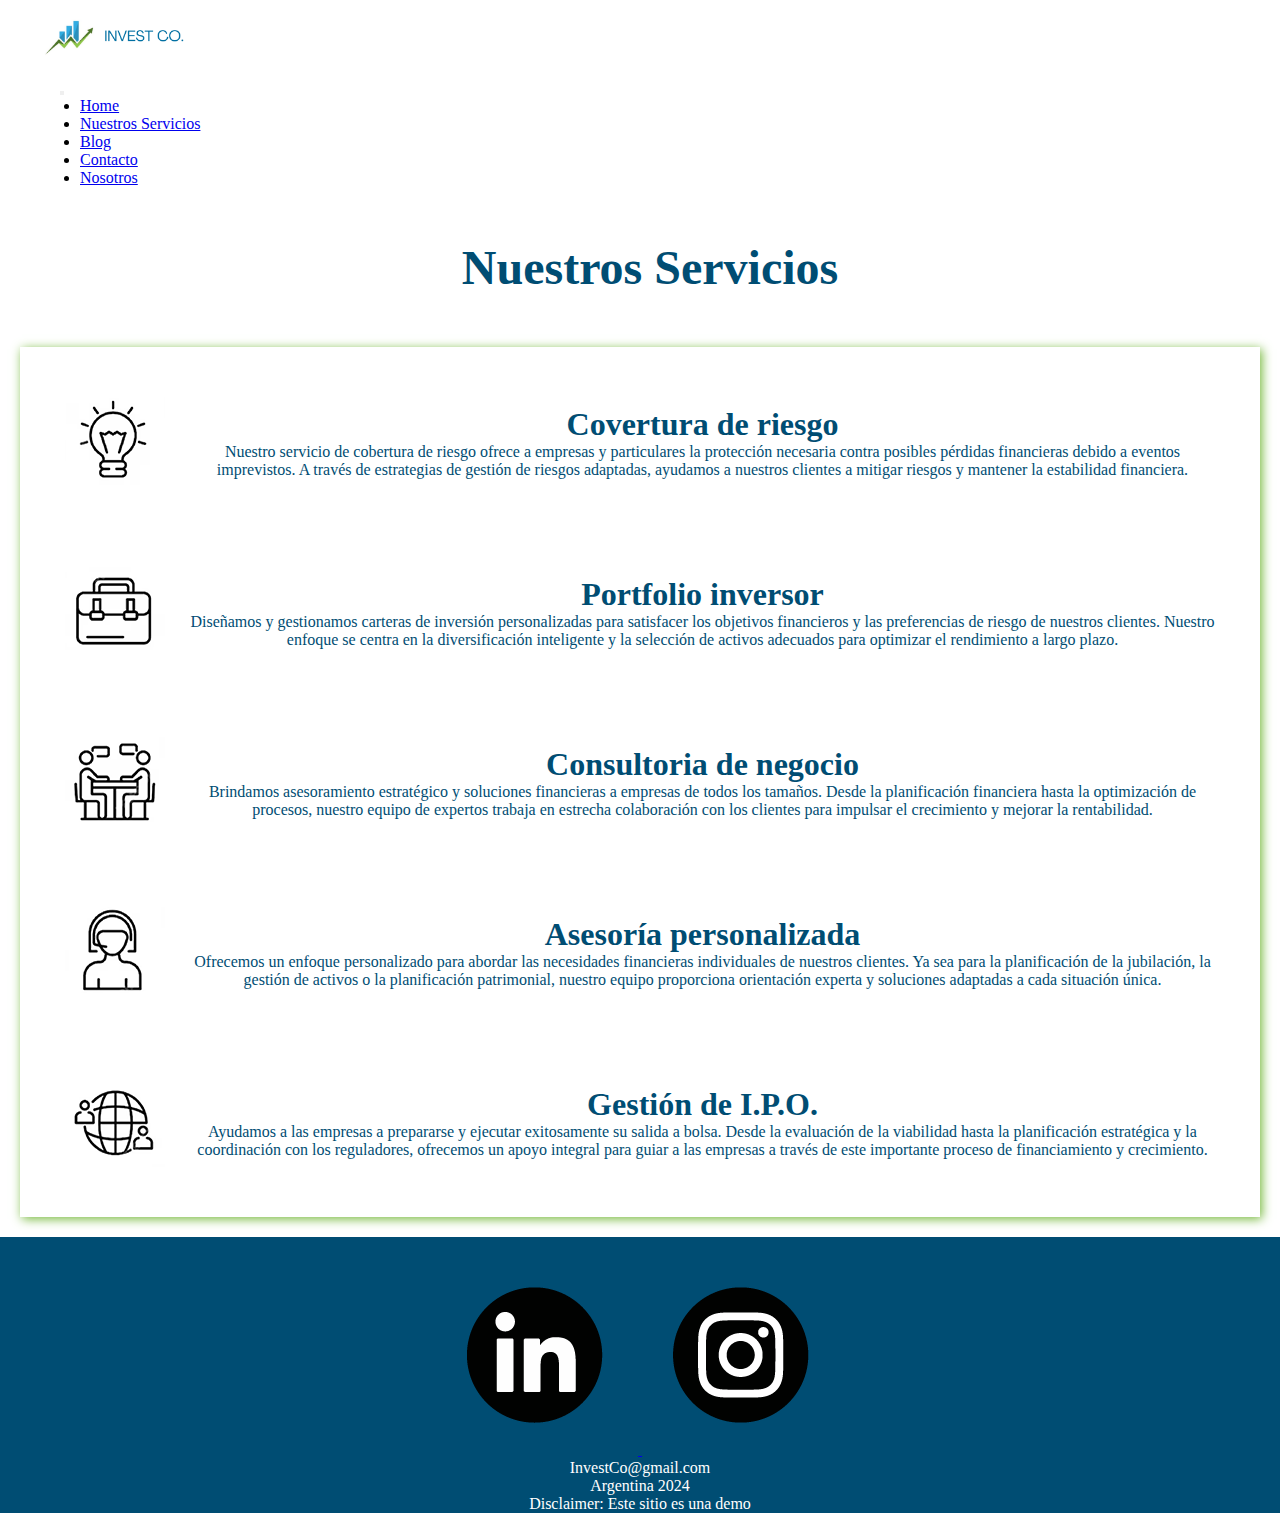
<file: Pages/nuestros-servicios.html>
<!DOCTYPE html>
<html lang="en">
<head>
    <meta charset="UTF-8">
    <meta name="viewport" content="width=device-width, initial-scale=1.0">
    <meta name="description" content="Servicios InvestCo">
    <meta name="keywords" content="Covertura financiera IPO asesoria empresas cartera inversion servicios InvestCo.">    


    <title>Nuestros servicios InvestCo.</title>

     <!-- Link Bootstrap-->

     <link href="https://cdn.jsdelivr.net/npm/bootstrap@5.3.2/dist/css/bootstrap.min.css" rel="stylesheet" integrity="sha384-T3c6CoIi6uLrA9TneNEoa7RxnatzjcDSCmG1MXxSR1GAsXEV/Dwwykc2MPK8M2HN" crossorigin="anonymous">
    
     <!-- Link de mi CSS-->
    <link rel="stylesheet" href="../Css/styles.css">
</head>
<body>
    <header class="container-fluid"> 
        <div class="row">
    
            <div class="col-4 d-flex align-items-center justify-content-start LogoNombre">
                <a href="../index.html"><img id="Logo" src="../Img/logo.png" alt="logo"></a>
            </div>
    
            <div class="col-8 d-flex align-items-center justify-content-end navbarbotones"> 
                <nav class="navbar navbar-expand-lg">
                    <div class="container"> 
                        <button class="navbar-toggler" type="button" data-bs-toggle="collapse" data-bs-target="#navbarSupportedContent" aria-controls="navbarSupportedContent" aria-expanded="false" aria-label="Toggle navigation">
                            <span class="navbar-toggler-icon"></span>
                        </button>
    
                        <div class="collapse navbar-collapse" id="navbarSupportedContent">
                            <ul class="navbar-nav ms-auto me-auto mb-2 mb-lg-0">
                                <li class="nav-item ">
                                    <a class="nav-link active hover-color" aria-current="page" href="../index.html">Home</a>
                                </li>
                                <li class="nav-item">
                                    <a class="nav-link hover-color" href="../Pages/nuestros-servicios.html">Nuestros Servicios</a>
                                </li>
                                <li class="nav-item">
                                    <a class="nav-link hover-color" href="../Pages/blog.html">Blog</a>
                                </li>
                                <li class="nav-item">
                                    <a class="nav-link hover-color" href="../Pages/contacto.html">Contacto</a>
                                </li>
                                <li class="nav-item">
                                    <a class="nav-link hover-color" href="../Pages/nosotros.html">Nosotros</a>
                                </li>
                            </ul>
                        </div>
                    </div>
                </nav>
            </div>
    
        </div>
    </header>
   
    <main> 


        <div class="Servicios">
            <div class="tituloSeccion"> 
                <h1>Nuestros Servicios</h1>
             </div>
            
             <div class="recuadroServicios">
                 <ul class="ListadoServicios"> 

                    <li id="Covertura"> <div class="tarjetaServicio"> <img src="../Img/covertura.png" alt="Covertura" class="imgServicio">  <div class="servicioDetalle"><h2> Covertura de riesgo</h2>  <p>Nuestro servicio de cobertura de riesgo ofrece a empresas y particulares la protección necesaria contra posibles pérdidas financieras debido a eventos imprevistos. A través de estrategias de gestión de riesgos adaptadas, ayudamos a nuestros clientes a mitigar riesgos y mantener la estabilidad financiera.</p> </div> </div> </li>
    
                    <li id="Cartera"> <div class="tarjetaServicio"> <img src="../Img/cartera.png" alt="Cartera" class="imgServicio"> <div class="servicioDetalle"><h2> Portfolio inversor</h2> <p> Diseñamos y gestionamos carteras de inversión personalizadas para satisfacer los objetivos financieros y las preferencias de riesgo de nuestros clientes. Nuestro enfoque se centra en la diversificación inteligente y la selección de activos adecuados para optimizar el rendimiento a largo plazo.</p> </div> </div> </li>
                   
                    <li id="Cartera"> <div class="tarjetaServicio"> <img src="../Img/consultoria.png" alt="Consultoria" class="imgServicio"> <div class="servicioDetalle"><h2> Consultoria de negocio</h2> <p> Brindamos asesoramiento estratégico y soluciones financieras a empresas de todos los tamaños. Desde la planificación financiera hasta la optimización de procesos, nuestro equipo de expertos trabaja en estrecha colaboración con los clientes para impulsar el crecimiento y mejorar la rentabilidad.</p> </div> </div> </li>
                   
                    <li id="Asesoria"> <div class="tarjetaServicio"> <img src="../Img/asesoria.png" alt="Asesoria" class="imgServicio">  <div class="servicioDetalle"><h2> Asesoría personalizada</h2>  <p>Ofrecemos un enfoque personalizado para abordar las necesidades financieras individuales de nuestros clientes. Ya sea para la planificación de la jubilación, la gestión de activos o la planificación patrimonial, nuestro equipo proporciona orientación experta y soluciones adaptadas a cada situación única.</p> </div> </div> </li>
                    
                    <li id="Ipo"> <div class="tarjetaServicio"> <img src="../Img/ipo.png" alt="IPO" class="imgServicio"> <div class="servicioDetalle"> <h2> Gestión de I.P.O.</h2> <p>Ayudamos a las empresas a prepararse y ejecutar exitosamente su salida a bolsa. Desde la evaluación de la viabilidad hasta la planificación estratégica y la coordinación con los reguladores, ofrecemos un apoyo integral para guiar a las empresas a través de este importante proceso de financiamiento y crecimiento.</p> </div> </div> </li>
                    
                 </ul>
            </div>
        </div>

    </main>


    <footer>
        <div class="redesFooter">
            <h3>Seguinos en nuestras redes sociales y sumate a nuestro newsletter</h3>
            <a href="https://www.linkedin.com/" target="_blank"> <img src="/Img/linkedin.png" alt="linkedinLogo"> </a>
           <a href="https://www.instagram.com/" target="_blank"> <img src="/Img/instagram.png" alt="instagramLogo"> </a>
        </div>
        <div> 
            <p> InvestCo@gmail.com</p>
            <p> Argentina 2024</p>
            <p> Disclaimer: Este sitio es una demo</p>
         </div>  
    </footer>
    <script src="https://cdn.jsdelivr.net/npm/bootstrap@5.3.2/dist/js/bootstrap.bundle.min.js" integrity="sha384-C6RzsynM9kWDrMNeT87bh95OGNyZPhcTNXj1NW7RuBCsyN/o0jlpcV8Qyq46cDfL" crossorigin="anonymous"></script>
</body>
</html>
</file>
<file: Css/styles.css>
/*Utilidades*/
@import url(/SCSS/html/_home.scss);
* {
  margin: 0;
  padding: 0;
  box-sizing: border-box;
}

/* Variables */
/* HTML*/
/* HOME */
/* Variables */
body {
  background-color: #ffffff;
}

h1 {
  font-family: "rethink sans";
  font-style: "initial";
  font-size: 3em;
  color: #004D73;
}

h2 {
  font-family: "rethink sans";
  font-style: "regular";
  font-size: 2em;
  color: #004D73;
  text-align: justify;
  text-align-last: center;
}

h3 {
  font-family: "rethink sans";
  font-style: "initial";
  font-size: 1em;
  color: rgb(255, 255, 255);
}

main {
  font: 1em;
  background-color: nth #004D73, #73b738, #ffffff, #000000, #c5c5c5, #3b668c, #98bb7a, 1;
  color: aliceblue;
}

body {
  background-color: nth #004D73, #73b738, #ffffff, #000000, #c5c5c5, #3b668c, #98bb7a, 1;
}

p {
  font-family: "rethink sans";
  font-style: "normal";
  font-size: 1em;
  color: #004D73;
}

main {
  gap: 100px;
}

header {
  background-color: #ffffff;
  display: flex;
  width: auto;
  flex-direction: row;
  justify-content: space-between;
  align-items: center;
  position: sticky;
  top: 0;
  z-index: 200;
}
header div {
  width: 100%;
  margin-left: 20px;
}
header div .LogoNombre {
  width: 20%;
  align-items: center;
}
header div .navbarbotones {
  display: flex;
  align-items: center;
  width: 70%;
}
header div nav div div ul li .hover-color:hover {
  background-color: #dbebfa;
}

#Logo {
  height: 75px;
  width: auto;
}

#Hero {
  display: flex;
  flex-direction: row;
  align-items: center;
  justify-content: center;
  padding: 10px 10px 10px 10px;
  background: #ffffff;
  height: auto;
  margin: 10px 0px 100px 0px;
}
#Hero .portada {
  width: 40%;
}
#Hero .portada img {
  width: 100%;
  height: auto;
  margin-right: 100px;
}
#Hero div {
  margin-left: 100px;
  width: 60%;
  display: flex;
  flex-direction: column;
  justify-content: center;
  align-items: center;
}
#Hero div h1 {
  font-size: 5em;
  text-align: left;
  max-width: 70%;
}
#Hero div p {
  width: 100%;
  text-align: center;
  max-width: 60%;
}
#Hero div a {
  display: flex;
  justify-content: center;
  width: 200px;
  padding: 8px 16px;
  text-decoration: none;
  border-radius: 32px;
  border: 1px solid #004D73;
  background-color: #ffffff;
  color: #004D73;
}
#Hero div a:hover {
  border: 1px solid #ffffff;
  background-color: #004D73;
  color: #ffffff;
}

.img-bannerhero {
  margin: 20px;
}

.BotoneraCategorias {
  position: relative;
  background-color: #ffffff;
  display: flex;
  flex-direction: column;
  margin: 10px;
  border-radius: 32px;
}
.BotoneraCategorias #BotonesCategorias {
  background-color: #ffffff;
  padding: 10px;
  display: flex;
  flex-direction: row;
  justify-content: space-around;
  gap: auto;
  border-radius: 100px;
}
.BotoneraCategorias #BotonesCategorias #botonCategoria {
  border-radius: 32px;
}
.BotoneraCategorias #BotonesCategorias #botonCategoria :hover {
  animation: agrandar_boton;
  animation-duration: 3s;
}

@keyframes agrandar_boton {
  0% {
    transform: scale(1);
  }
  50% {
    transform: scale(1.25);
  }
  100% {
    transform: scale(1.5);
  }
}
/*Testimonios*/
.TestimoniosCuerpo {
  display: flex;
  gap: 20px;
  padding: 10px 10px 10px 0px;
  flex-direction: column;
  flex-wrap: wrap;
  margin: 0px 0px 0px 0px;
  background: linear-gradient(to top, #004D73, #ffffff);
  border: 4px;
  border-image: radial-gradient(circle, #ffffff, #73b738) 1;
  border-image-slice: 1;
}
.TestimoniosCuerpo h2 {
  color: #004D73;
}

.Testimonios {
  display: flex;
  gap: 40px;
  margin-left: 0px;
  flex-direction: row;
  justify-content: space-between;
  align-items: center;
  box-shadow: #ffffff;
}

.Testimonio {
  align-items: center;
  text-align: center;
  padding: 10px;
  background-color: #ffffff;
  border-radius: 32px;
  margin: 20px;
  padding: 10px;
  height: 450px;
}
.Testimonio h3 {
  font-size: 1.5em;
  color: #004D73;
  margin: 10px 10px 10px 10px;
}
.Testimonio p {
  color: #004D73;
  align-items: center;
}

.img-testimonio {
  width: auto;
  height: auto;
}

.redes {
  height: 50px;
  width: 100%;
  text-align: center;
  justify-content: center;
  align-items: center;
  margin-bottom: 0;
  padding: 10px;
  background: linear-gradient(to bottom, #004D73, #004D73);
}

footer {
  text-align: center;
  width: 100%;
  background-color: #004D73;
}
footer p {
  color: #ffffff;
}

/* Nosotros */
h3 {
  color: #004D73;
  margin-left: 5vw;
}

.nosotrosSeccion {
  display: flex;
  flex-direction: column;
  width: 75%;
  margin: 5vh 10vw 10vh 10vw;
  gap: 5vh;
  padding: 25px;
  height: auto;
  border: solid 0px #73b738;
  box-shadow: 2px 2px 10px #73b738;
}
.nosotrosSeccion .nosotrosHistoria h3 {
  color: #004D73;
  font-size: 1.5em;
}
.nosotrosSeccion .nosotrosHistoria img {
  width: 100%;
  height: auto;
  border-top-right-radius: 64px;
  border-bottom-left-radius: 64px;
  border-top-left-radius: 8px;
  border-bottom-right-radius: 8px;
}
.nosotrosSeccion .nosotrosMVV h3 {
  color: #004D73;
  font-size: 1.5em;
}
.nosotrosSeccion .nosotrosMVV li {
  color: #004D73;
}

/* Contacto */
h1 {
  margin-left: 20px;
  justify-content: center;
  text-align: center;
}

.contactoGrilla {
  display: grid;
  grid-template-rows: 35% 65%;
  margin: 5vh 15vw 30vh 15vw;
  gap: 25vh;
  height: 90vh;
  margin-bottom: 400px;
  padding: 0px;
  justify-content: space-around;
}
.contactoGrilla .datosContactoppal {
  display: flex;
  flex-direction: column;
  gap: 20px;
  height: 50vh;
  border-bottom: solid 2px #73b738;
  border-image: linear-gradient(to right, #73b738, rgb(152, 254, 152), rgb(72, 202, 72), #73b738);
  border-image-slice: 1;
}
.contactoGrilla .datosContactoppal .datosContacto {
  display: flex;
  flex-direction: row;
  gap: 4vh;
  justify-content: center;
  align-items: center;
  text-align: center;
  height: 40vh;
}
.contactoGrilla .datosContactoppal .datosContacto div iframe {
  width: 20vw;
  height: auto;
}
.contactoGrilla .datosContactoppal .datosContacto div img {
  width: 35vw;
  height: auto;
}
.contactoGrilla .formularioContacto {
  padding-right: 0px;
  text-align: center;
  background-color: #3b668c;
  border-radius: 64px;
  height: 600px;
  padding: 0px 40px 10px 40px;
}
.contactoGrilla .formularioContacto label {
  color: #ffffff;
  opacity: 70%;
  text-align: left;
}
.contactoGrilla .formularioContacto h2 {
  margin-top: 2vh;
  color: #ffffff;
}
.contactoGrilla .formularioContacto p {
  color: #ffffff;
}

.botonenviar-bg {
  background-color: #008cd3;
  color: white;
}

/* Blog*/
.blogEntradas {
  display: flex;
  flex-direction: column;
  justify-content: center;
  width: auto;
  height: auto;
}
.blogEntradas .entradaPrincipal {
  background-color: #3b668c;
  width: auto;
  height: 40vh;
  align-items: center;
  display: flex;
  flex-direction: row;
  padding: 20px;
  justify-content: space-around;
  align-items: center;
  border-bottom: 3px solid;
  border-image: linear-gradient(to right, #73b738, rgb(152, 254, 152), rgb(72, 202, 72), #73b738);
  border-image-slice: 1;
  box-shadow: 10px 10px 10px black;
}
.blogEntradas .entradaPrincipal p {
  color: #ffffff;
  opacity: 70%;
  padding: 50px;
}
.blogEntradas .entradaPrincipal img {
  width: 50%;
  height: auto;
  padding: 10px;
  border-top-right-radius: 64px;
  border-bottom-left-radius: 64px;
  border-top-left-radius: 8px;
  border-bottom-right-radius: 8px;
}
.blogEntradas .entradaPrincipal H2 {
  text-align: center;
  color: #ffffff;
}
.blogEntradas .entradasAntiguas {
  background-color: #ffffff;
  display: grid;
  grid-template-columns: auto auto auto;
  padding: 10px;
  justify-content: center;
  align-items: center;
  height: 200vh;
}
.blogEntradas .entradasAntiguas .entradaBlog {
  display: flex;
  flex-direction: column;
  text-align: start;
  height: 55vh;
  padding: 5px;
  gap: 5px;
  margin: 10px;
  box-shadow: 10px 10px 10px;
}
.blogEntradas .entradasAntiguas .entradaBlog h2 {
  text-align: center;
  font-size: 1.5em;
  height: 30%;
}
.blogEntradas .entradasAntiguas .entradaBlog p {
  width: auto;
  height: 30%;
  text-align: center;
  justify-content: center;
}
.blogEntradas .entradasAntiguas .entradaBlog .imgEntradaAntigua {
  height: 40%;
  align-items: center;
  object-fit: cover;
}
.blogEntradas .entradasAntiguas .entradaBlog:hover {
  background-color: #c5c5c5;
}

/* Nuestros Servicios*/
.Servicios {
  display: grid;
  grid-template-columns: 1;
  grid-template-rows: 3;
  padding: 20px;
  gap: 20px;
}

.recuadroServicios {
  border: solid 0px #73b738;
  box-shadow: 2px 2px 10px #73b738;
}

.ListadoServicios {
  display: flex;
  flex-direction: row;
  gap: 20px;
  list-style: none;
}

.tarjetaServicio {
  display: flex;
  flex-direction: column;
}

.imgServicio {
  height: 100px;
  width: 100px;
}

.servicioDetalle {
  display: flex;
  flex-direction: column;
}

.tituloSeccion {
  display: flex;
  flex-direction: column;
  padding: 10px;
  height: 120px;
  justify-content: center;
}
.tituloSeccion h3 {
  color: #004D73;
  opacity: 70%;
}

/* Servicios */
.ListadoServicios {
  display: flex;
  flex-direction: row;
  flex-wrap: wrap;
  border: #004D73;
  padding: 20px;
}

.tarjetaServicio {
  display: flex;
  flex-direction: row;
  gap: 25px;
  margin: 25px;
  justify-content: center;
  align-items: center;
  text-align: center;
}

/* Responsive */
@media only screen and (max-width: 663px) {
  /* Home */
  body {
    background-color: #004D73;
    animation: cambioColor 15s infinite;
  }
  @keyframes cambioColor {
    0% {
      background-color: #004D73;
    }
    10% {
      background-color: #3b668c;
    }
    50% {
      background-color: #73b738;
    }
    75% {
      background-color: #004D73;
    }
    100% {
      background-color: #3b668c;
    }
  }
  #Hero {
    display: flex;
    background-color: transparent;
    flex-direction: row;
    align-items: center;
    justify-content: center;
    padding: 10px 10px 10px 10px;
    height: auto;
    margin: 50px 0px 100px 0px;
  }
  #Hero .portada {
    width: 0%;
  }
  #Hero .portada img {
    display: none;
  }
  #Hero div {
    margin-left: 100px;
    width: auto;
    display: flex;
    flex-direction: column;
    justify-content: center;
    align-items: center;
  }
  #Hero div h1 {
    font-size: 5em;
    color: #ffffff;
    width: 600px;
    text-align: center;
    max-width: 70%;
  }
  #Hero div p {
    width: 100%;
    text-align: center;
    max-width: 60%;
    color: #ffffff;
  }
  .BotoneraCategorias {
    gap: 2vh;
    margin: 0vh 0px 0vh 0px;
    padding: 2vh 0px 4vh 0px;
    background-color: #ffffff;
    border-radius: 0px;
    border-top: 4px solid black;
    border-bottom: 4px solid black;
    border-image: linear-gradient(to right, #73b738, #ffffff, #73b738, #ffffff, #73b738, #73b738);
    border-image-slice: 1;
  }
  .BotoneraCategorias h2 {
    color: #3b668c;
  }
  .BotoneraCategorias #BotonesCategorias {
    background-color: transparent;
    flex-direction: row;
    overflow-x: auto;
    scroll-snap-type: x mandatory;
    justify-content: start;
    align-items: start;
    gap: 10vw;
    border-radius: 0px;
    margin-left: 4vw;
    margin-right: 4vw;
  }
  .BotoneraCategorias #BotonesCategorias #botonCategoria {
    padding: 12px;
    border-radius: 32px;
    border: 1px solid #73b738;
    scroll-snap-align: start;
  }
  .BotoneraCategorias #BotonesCategorias #botonCategoria :hover {
    animation: agrandar_boton;
    animation-duration: 3s;
  }
  /*Testimonios*/
  .TestimoniosCuerpo {
    display: flex;
    padding: 10px 10px 10px 0px;
    flex-direction: column;
    margin: 0px 0px 0px 0px;
    background: #004D73;
  }
  .TestimoniosCuerpo h2 {
    display: none;
    color: #ffffff;
    font-size: 2.5em;
    justify-content: center;
    align-self: center;
    text-align: center;
  }
  .Testimonios {
    display: flex;
    flex-direction: row;
    overflow-x: hidden;
    height: 35vh;
    gap: 0px;
  }
  @keyframes cambioOrden {}
  .Testimonio {
    align-items: center;
    text-align: center;
    background-color: #ffffff;
    border: 1px solid #004D73;
    border-image-slice: 1;
    border-radius: 0px;
    margin: 0px;
    gap: 0px;
    padding: 2vw;
    width: 100vw;
    height: 35vh;
    animation: cambiarOrden 10s infinite;
  }
  .Testimonio p {
    color: #004D73;
    align-items: center;
  }
  .Testimonio .img-testimonio {
    width: auto;
    height: auto;
  }
  .redes {
    height: 50px;
    width: 100%;
    text-align: center;
    justify-content: center;
    align-items: center;
    margin-bottom: 0;
    padding: 10px;
    background: linear-gradient(to bottom, #004D73, #004D73);
  }
  footer {
    text-align: center;
    width: 100%;
    background-color: #004D73;
  }
  footer p {
    color: #ffffff;
  }
  /* Blog */
  .blogEntradas {
    display: flex;
    flex-direction: column;
    justify-content: center;
    gap: 10px;
    width: auto;
    height: auto;
  }
  .blogEntradas .entradaPrincipal {
    background-color: #3b668c;
    width: auto;
    height: 35vh;
    align-items: center;
    display: flex;
    flex-direction: row;
    padding: 20px;
    justify-content: space-around;
    align-items: center;
    border-bottom: 2px solid;
    border-image: linear-gradient(to right, #73b738, rgb(152, 254, 152), rgb(72, 202, 72), #73b738);
    border-image-slice: 1;
    box-shadow: 0px 0px 0px black;
  }
  .blogEntradas .entradaPrincipal p {
    color: #ffffff;
    opacity: 100%;
    padding: 10px;
    height: 100px;
    text-align: left;
    justify-content: left;
  }
  .blogEntradas .entradaPrincipal img {
    width: 50%;
    height: auto;
    padding: 10px;
    border-top-right-radius: 64px;
    border-bottom-left-radius: 64px;
    border-top-left-radius: 8px;
    border-bottom-right-radius: 8px;
  }
  .blogEntradas .entradaPrincipal H2 {
    height: auto;
    padding: 10px;
    font-size: 1.5em;
    color: #ffffff;
  }
  .blogEntradas .entradasAntiguas {
    background-color: #ffffff;
    display: flex;
    flex-direction: column;
    height: auto;
    height: auto;
  }
  .blogEntradas .entradasAntiguas .entradaBlog {
    display: grid;
    grid-template-columns: 50% 50%;
    grid-template-rows: auto auto;
    align-items: center;
    gap: 0px;
    margin: 0px;
    padding: 10px;
    height: auto;
    box-shadow: 0px 0px 0px;
    border-bottom: 3px solid rgb(192, 255, 176);
  }
  .blogEntradas .entradasAntiguas .entradaBlog h2, .blogEntradas .entradasAntiguas .entradaBlog p {
    grid-column: 2;
    order: 2;
    align-items: center;
    justify-content: left;
    align-self: center;
    width: auto;
    margin: 0px;
    padding: 1vh;
  }
  .blogEntradas .entradasAntiguas .entradaBlog h2 {
    font-size: 1.25em;
    height: auto;
  }
  .blogEntradas .entradasAntiguas .entradaBlog p {
    font-size: 0.9em;
    overflow: hidden;
    text-overflow: ellipsis;
    height: 15vh;
  }
  .blogEntradas .entradasAntiguas .entradaBlog .imgEntradaAntigua {
    order: 1;
    grid-row: span 2;
    width: 100%;
    height: auto;
    align-items: center;
    grid-column: 1;
    padding: 4vw;
  }
  .blogEntradas .entradasAntiguas .entradaBlog:hover {
    background-color: #c5c5c5;
  }
}
@media only screen and (min-width: 664px) and (max-width: 1024px) {
  body {
    background-color: #004D73;
    animation: cambioColor 15s infinite;
  }
  @keyframes cambioColor {
    0% {
      background-color: #004D73;
    }
    10% {
      background-color: #3b668c;
    }
    50% {
      background-color: #73b738;
    }
    75% {
      background-color: #004D73;
    }
    100% {
      background-color: #3b668c;
    }
  }
  #Hero {
    display: flex;
    background-color: transparent;
    flex-direction: row;
    align-items: center;
    justify-content: center;
    padding: 10px 10px 10px 10px;
    height: auto;
    margin: 50px 0px 100px 0px;
  }
  #Hero .portada {
    width: 0%;
  }
  #Hero .portada img {
    display: none;
  }
  #Hero div {
    margin-left: 100px;
    width: auto;
    display: flex;
    flex-direction: column;
    justify-content: center;
    align-items: center;
  }
  #Hero div h1 {
    font-size: 5em;
    color: #ffffff;
    width: 600px;
    text-align: center;
    max-width: 70%;
  }
  #Hero div p {
    width: 100%;
    text-align: center;
    max-width: 60%;
    color: #ffffff;
  }
  .BotoneraCategorias {
    border-radius: 0px;
    margin: 0px;
    border-top: 4px solid black;
    border-image: linear-gradient(to right, #73b738, #ffffff, #73b738, #ffffff, #73b738, #73b738);
    border-image-slice: 1;
  }
}

/*# sourceMappingURL=styles.css.map */
</file>
